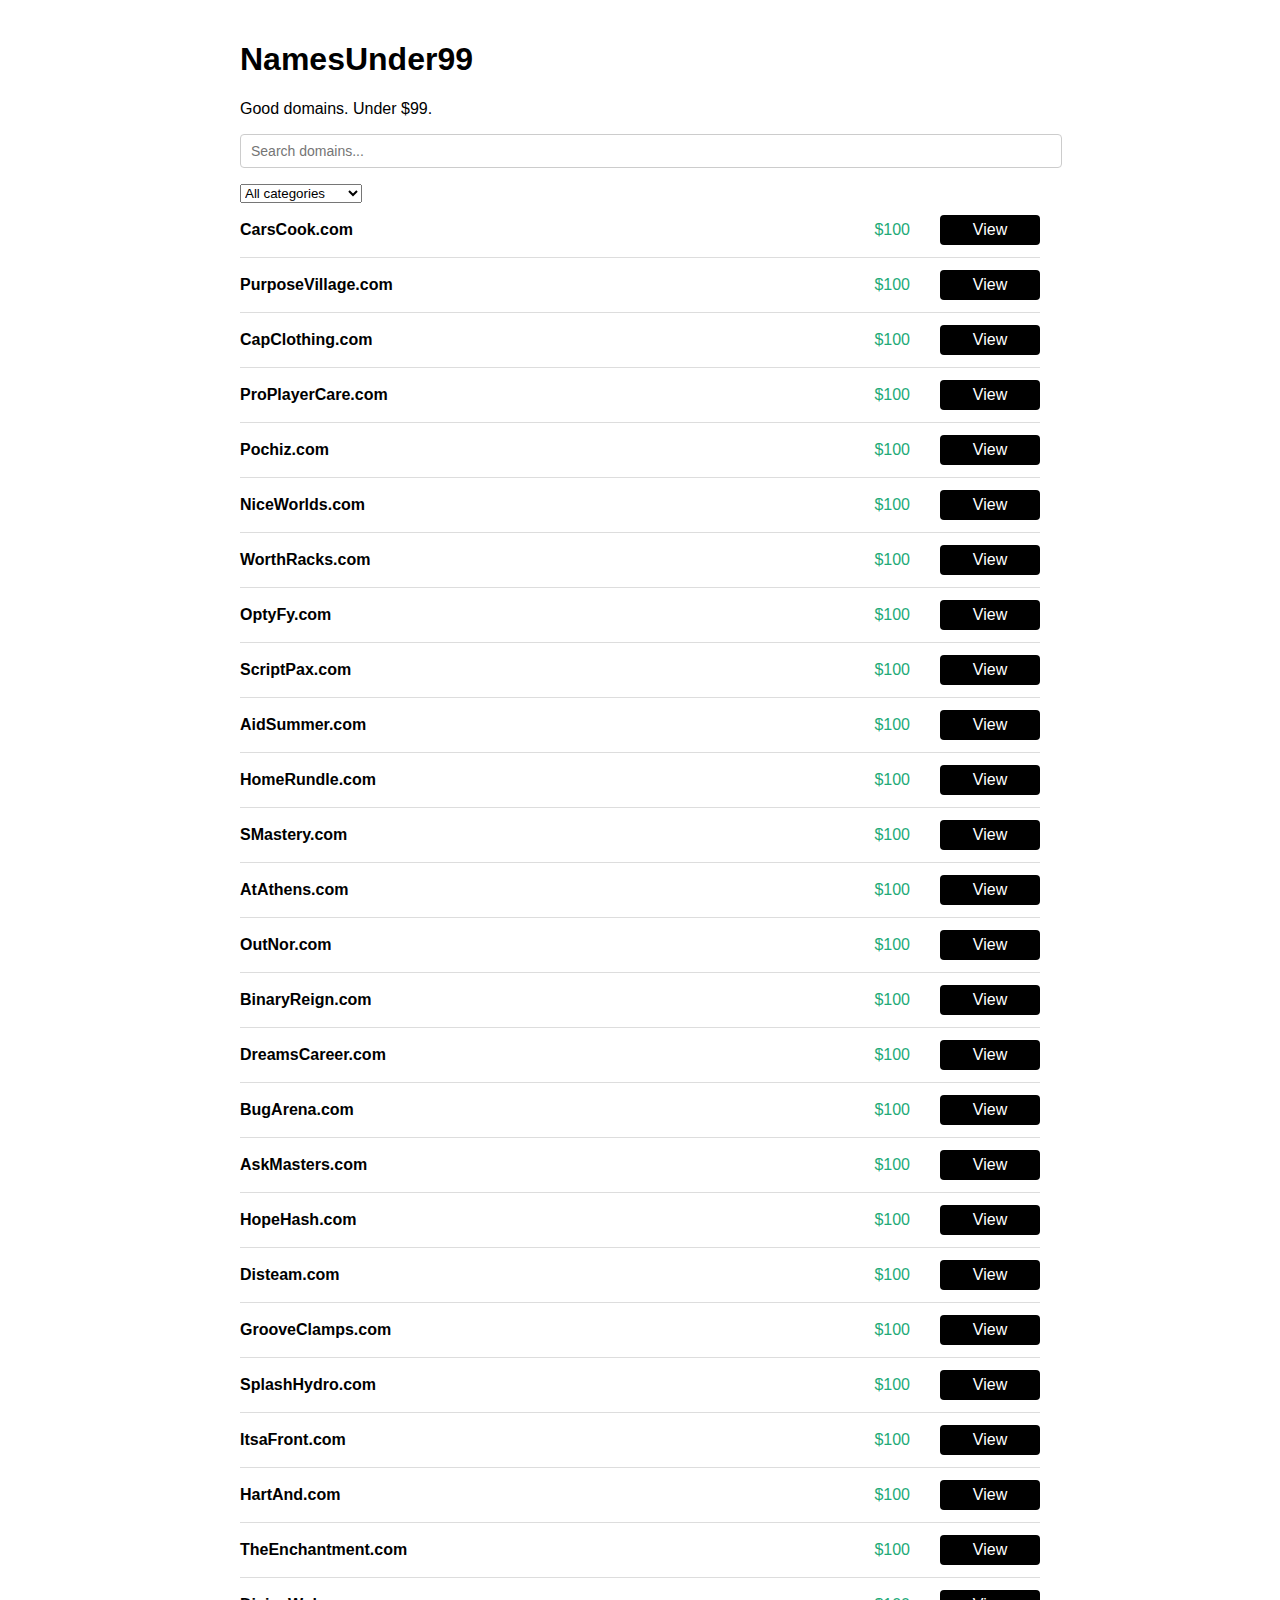
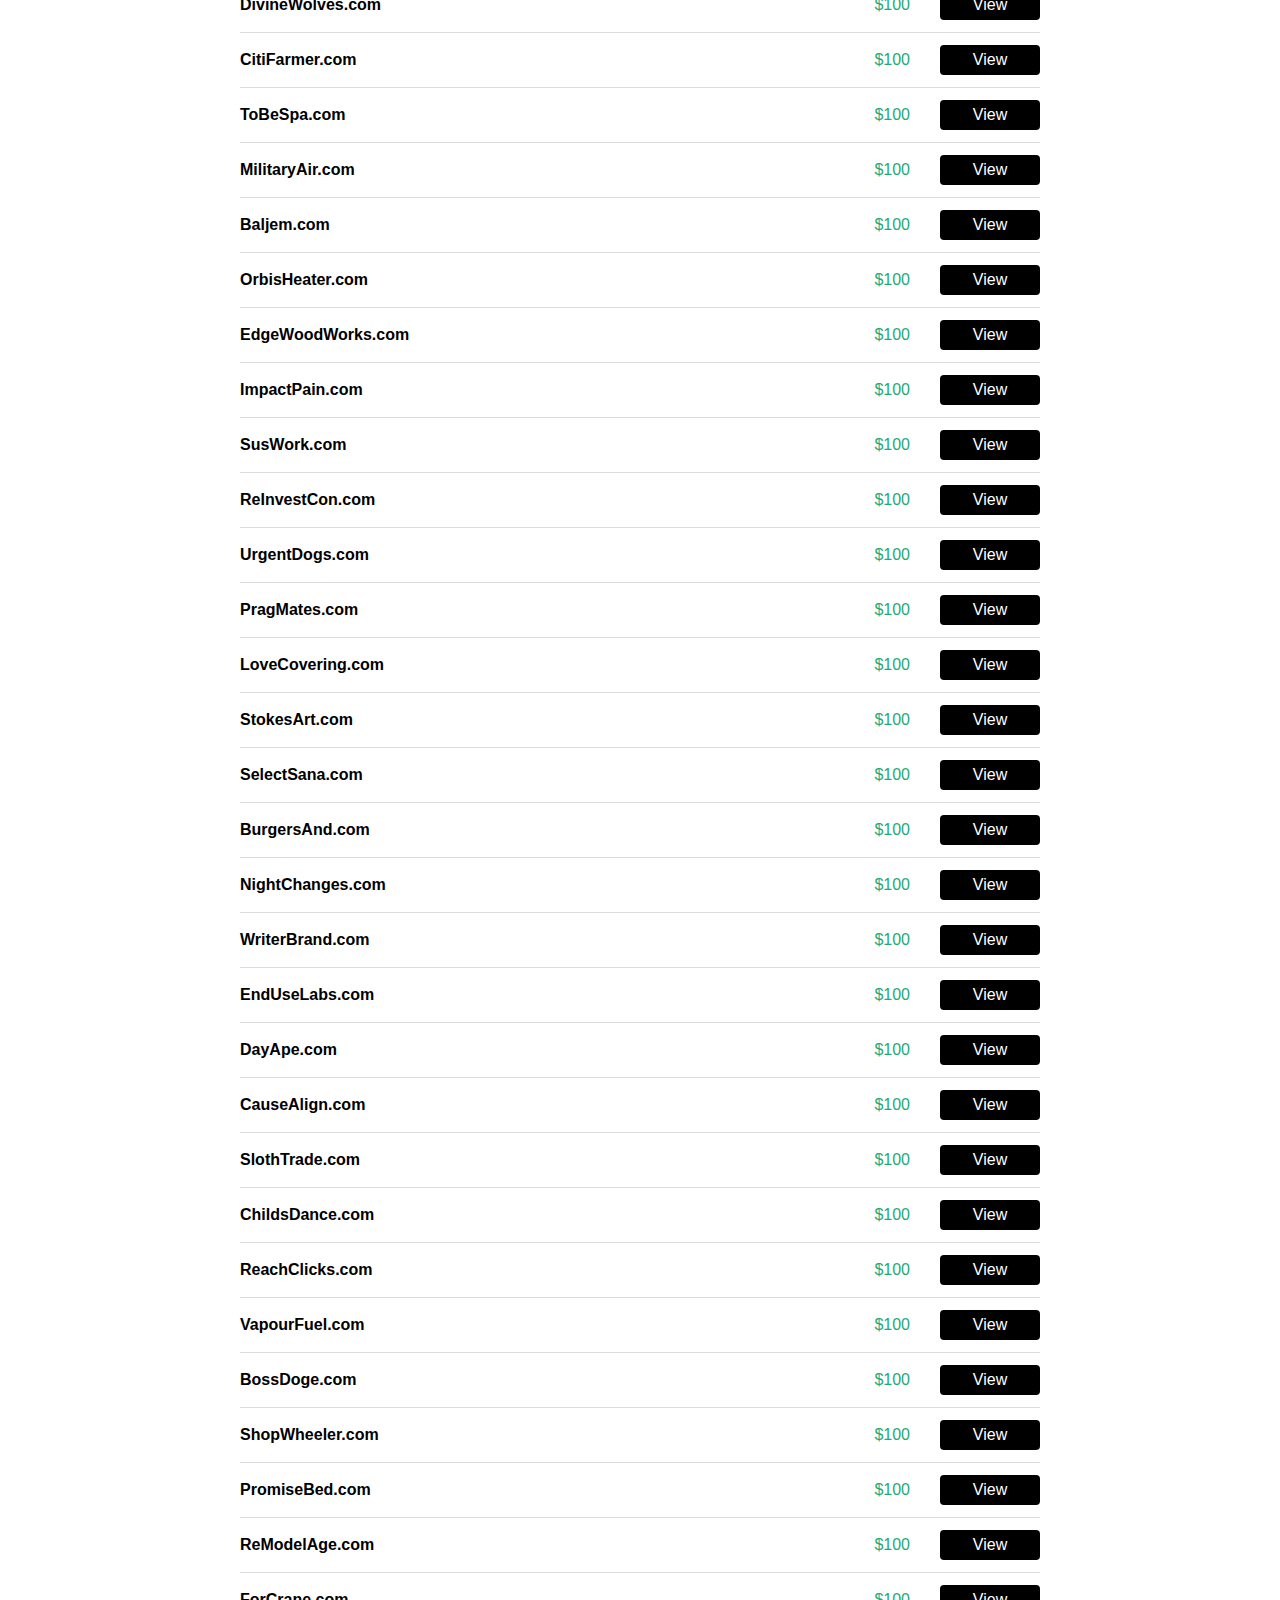
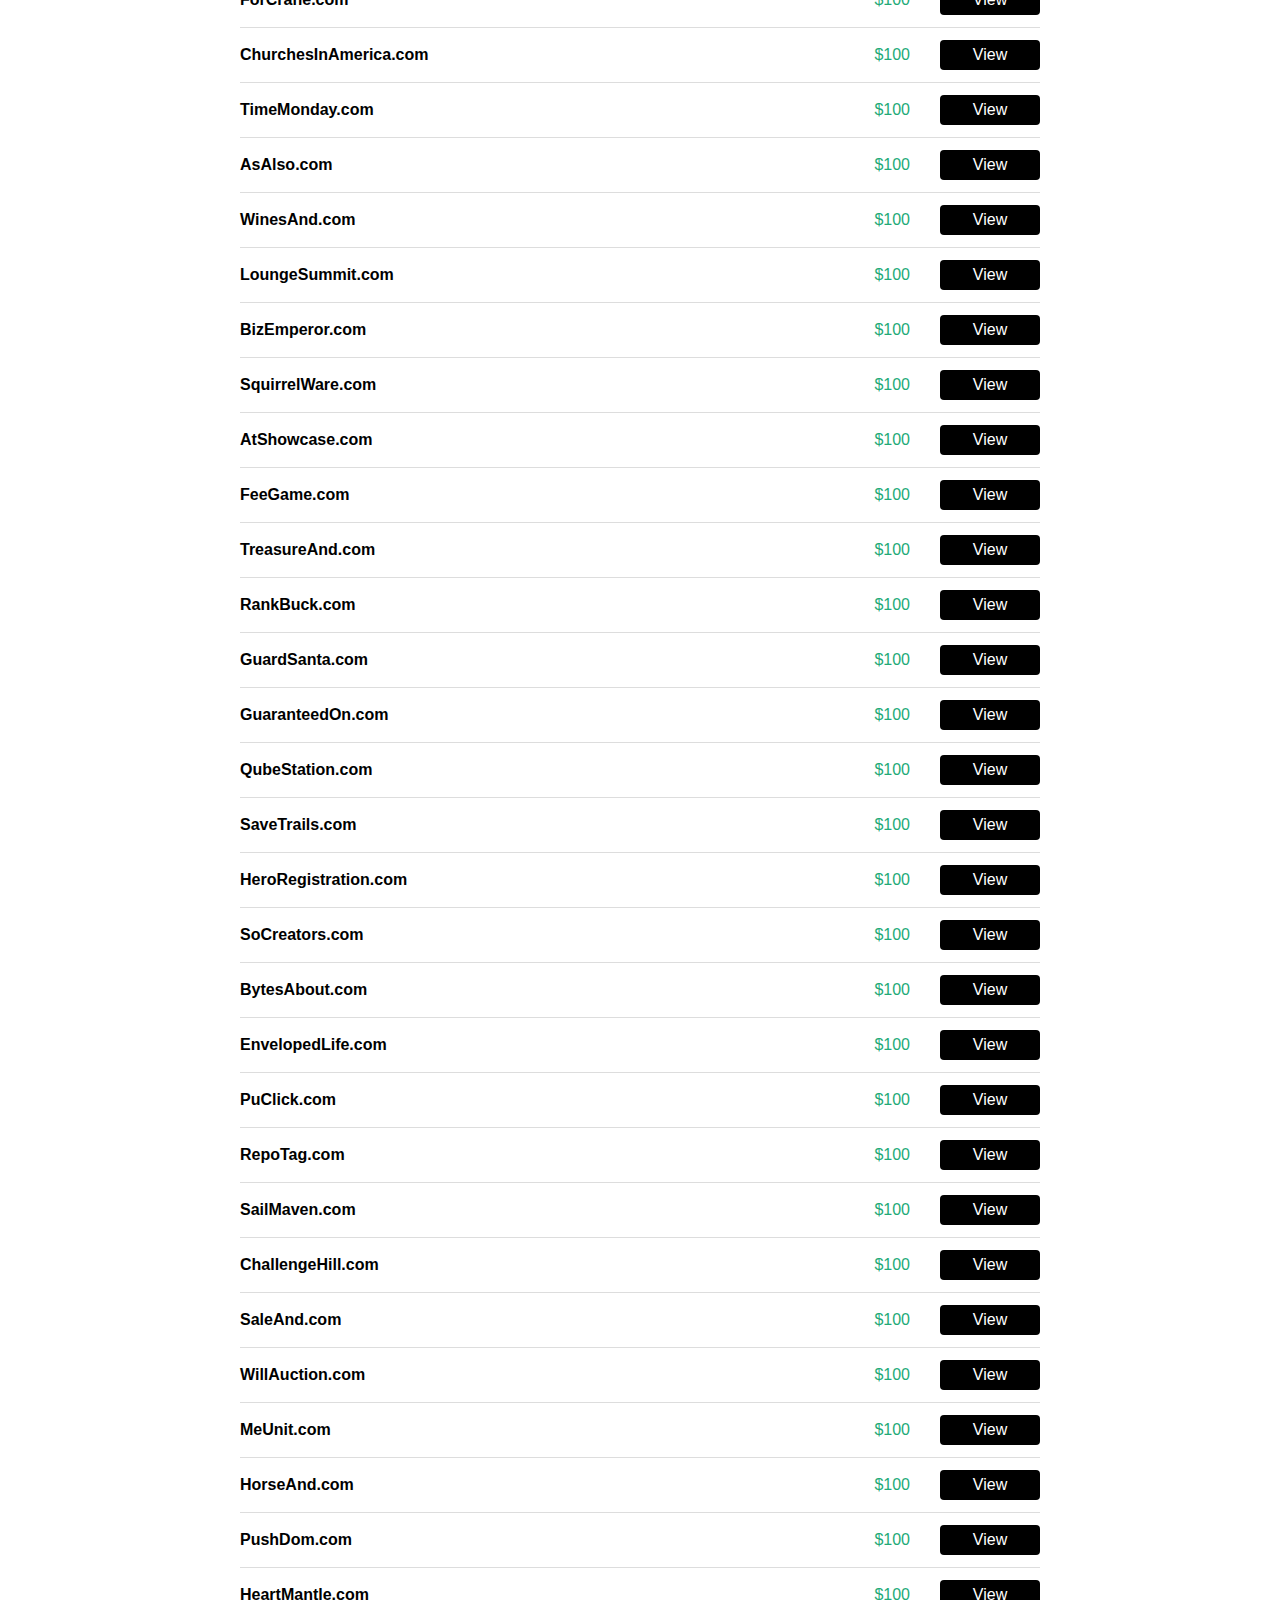
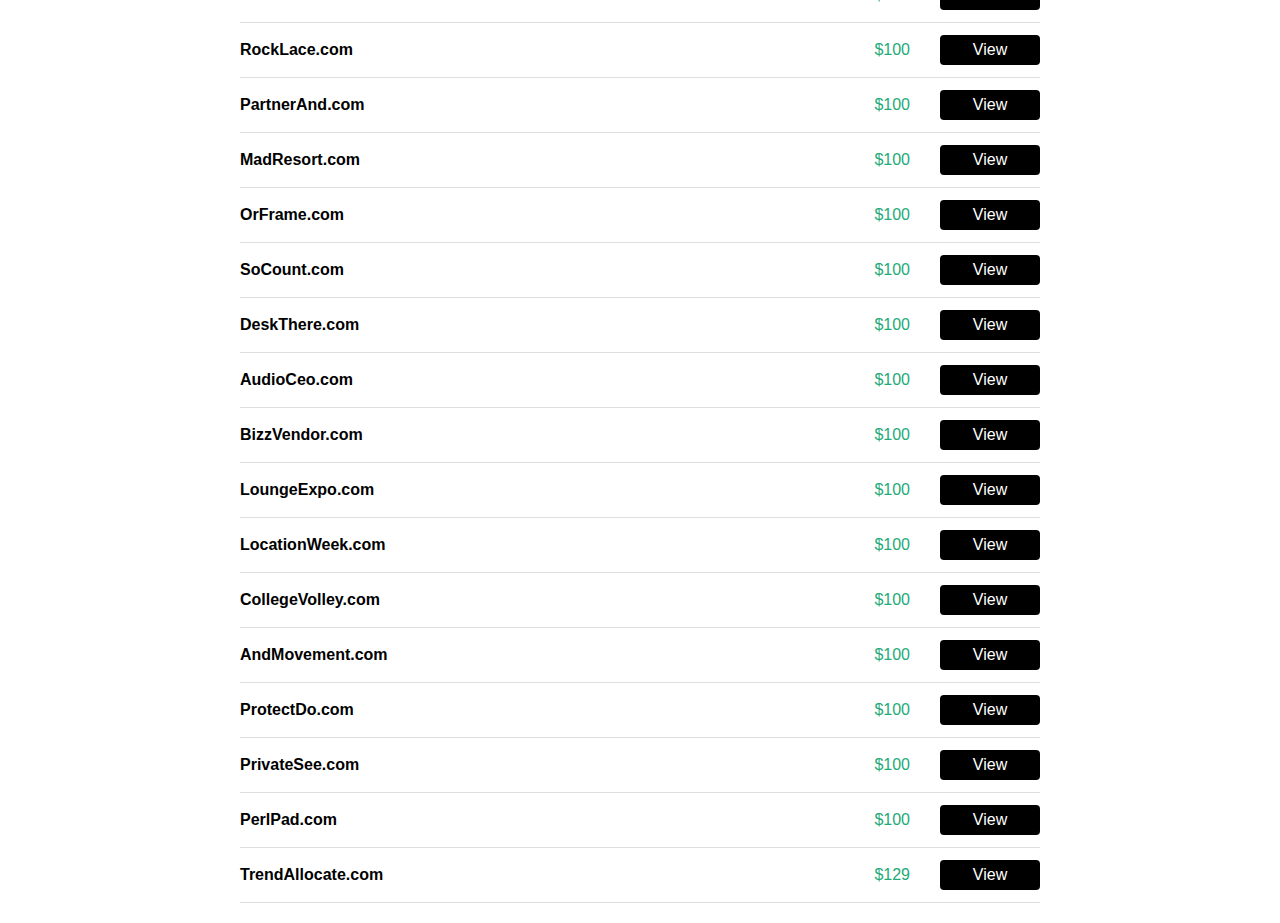
<file: index.html>
<!DOCTYPE html>
<html lang="en">
<head>
  <meta charset="UTF-8">
  <title>NamesUnder99</title>
  <link rel="stylesheet" href="/assets/style.css">
</head>
<body>

<h1>NamesUnder99</h1>
<p>Good domains. Under $99.</p>

<div class="search-box">
  <input id="search" type="text" placeholder="Search domains...">
</div>

<div class="filters">
  <select id="category-filter">
    <option value="">All categories</option>
    <!-- las opciones se van a agregar automáticamente con JS -->
  </select>
</div>

<div id="list"></div>

<script>
let allDomains = [];

function renderList(domains) {
  const list = document.getElementById('list');

  if (!domains.length) {
    list.innerHTML = `<p>No domains found.</p>`;
    return;
  }

  list.innerHTML = domains.map(d => `
    <div class="item">
      <span class="domain">${d.domain}</span>
      <span class="price">$${d.price}</span>
      <a class="buy" href="/domain/?d=${encodeURIComponent(d.domain)}">View</a>
    </div>
  `).join('');
}

function applyFilters() {
  const searchInput = document.getElementById('search');
  const categorySelect = document.getElementById('category-filter');

  const q = (searchInput.value || '').trim().toLowerCase();
  const cat = (categorySelect.value || '').trim().toLowerCase();

  const filtered = allDomains.filter(d => {
    const matchesSearch = d.domain.toLowerCase().includes(q);
    const matchesCategory = !cat || (d.category && d.category.toLowerCase() === cat);
    return matchesSearch && matchesCategory;
  });

  renderList(filtered);
}

// Cargar dominios al inicio
fetch('/data/domains.json')
  .then(r => r.json())
  .then(domains => {
    allDomains = domains;

    // Poblar opciones de categoría automáticamente
    const catSelect = document.getElementById('category-filter');
    const categories = Array.from(
      new Set(
        allDomains
          .map(d => d.category)
          .filter(Boolean) // saca null/undefined/vacíos
      )
    ).sort();

    categories.forEach(cat => {
      const opt = document.createElement('option');
      opt.value = cat;
      opt.textContent = cat;
      catSelect.appendChild(opt);
    });

    // Render inicial
    renderList(allDomains);

    // Eventos de filtro
    const searchInput = document.getElementById('search');
    if (searchInput) {
      searchInput.addEventListener('input', applyFilters);
    }
    if (catSelect) {
      catSelect.addEventListener('change', applyFilters);
    }
  });
</script>

</body>
</html>
</file>
<file: assets/style.css>
body {
  font-family: Arial, sans-serif;
  max-width: 800px;
  margin: auto;
  padding: 20px;
}

.item {
  display: grid;
  grid-template-columns: 1fr 80px 100px; /* dominio | precio | botón */
  align-items: center;
  padding: 12px 0;
  border-bottom: 1px solid #ddd;
}

.domain {
  font-weight: bold;
}

.price {
  color: #2a7;
  text-align: right;
  padding-right: 10px;
}

.buy {
  background: #000;
  color: #fff;
  padding: 6px 12px;
  text-decoration: none;
  border-radius: 4px;
  text-align: center;
}


.domain {
  font-weight: bold;
}

.price {
  color: #2a7;
  margin-right: 20px;
}

.buy {
  background: #000;
  color: #fff;
  padding: 6px 12px;
  text-decoration: none;
  border-radius: 4px;
}

.search-box {
  margin: 16px 0;
}

#search {
  width: 100%;
  padding: 8px 10px;
  font-size: 14px;
  border: 1px solid #ccc;
  border-radius: 4px;
}
</file>
